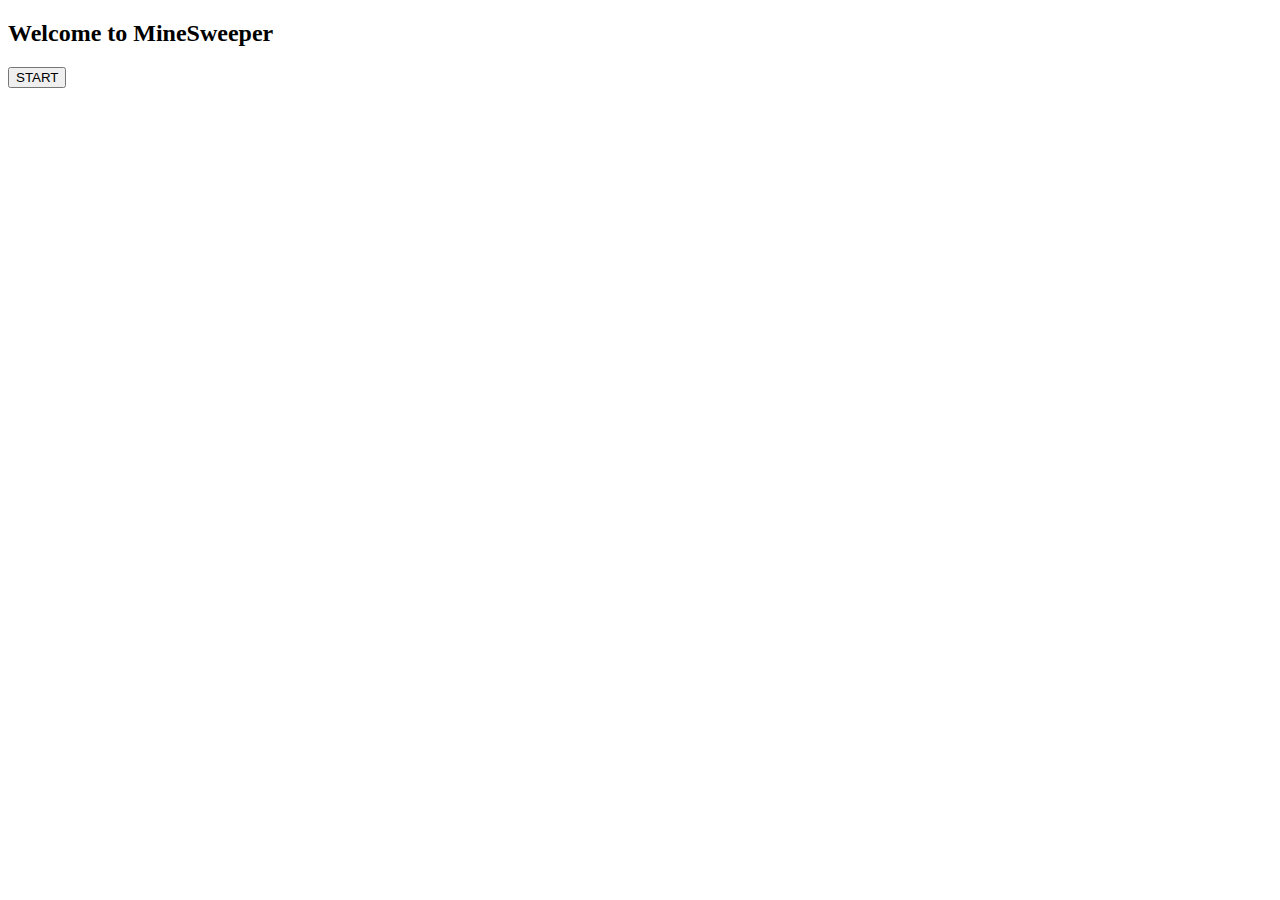
<file: html/Minesweeper.html>
<!doctype html>
<html>
<head>
<meta charset="utf-8">
<title>Mine Sweeper</title>
<link rel="stylesheet" type="text/css" href="../css/Minesweeper.css">
	
</head>

<body>
	<h2>Welcome to MineSweeper</h2>
	
	<input type="submit" id="start" value="START" onclick="gameStart()">
	
	<div class="container" id="container" style="display: none;">
	
	<div class="game">
		<table class="hintCol" id="hintCol"></table>
		<table class="hint" id="hint"></table>
		<table class="board" id="board"></table>
	</div>
		
	<div class="panel">
		<form>
  		  <div>
				<h4>Reveal/Flag A Cell</h4>
				<p id="maxRow"></p>
				<input type="text" id="rowInput" name="name">
				<p id="maxCol"></p>
			  <input type="text" id="colInput" name="name">
		  </div>
		  <br>
		  <div>
	    	<div>
	    		<button id="revealMove" onclick="reveal_wrapper()">Reveal</button>
		    	<button id="flagMove" onclick="flag()">Flag</button>
		  </div>
		  </div>
		</form>
	
	
		<div class="timer">
			<h4>Timer</h4>
			<p><span id="seconds">00</span>:<span id="tens">00</span></p>
		</div> 
	
	
		<div class="mineCounter">
			<h4>Mine Remaining</h4>
			<p><span id="mineCounter">0</span></p>
		</div>

		<div class="control">
			<input type="submit" id="restart" style="display:none;" value="RESTART" onclick="generateBoard()"><br>
			<input type="submit" id="pause" style="display:none;" value="PAUSE" onclick="gameStart()">
		</div>
	</div>
	</div>

	
	
	
	<script>
		'use strict'	
		let board = []; // 2d array of cell objects
		let boardHeight = 0;
		let boardWidth = 0;
		let mineCount;
		let mineCells = []; // array of cell objects which are mines
		let gameLog = "";
		let numOfMove = 1;
		// cell constructor 
		function Cell(row, col){
			this.row = row;
			this.col = col;
			this.adjMine = 0;
			this.isReveal = false;
			this.isMine = false;
			this.isFlag = false;
		}	
		
		
		function getRandomInt(min, max) {
			min = Math.ceil(min);
			max = Math.floor(max);
			return Math.floor(Math.random() * (max - min)) + min; //The maximum is exclusive and the minimum is inclusive
		}
		
		
		function adjMines(x, y){
			let count = 0;
			 for(let i = x - 1; i <= x + 1; i++) {
    			for(let j = y - 1; j <= y + 1; j++) {				
      				if (i < boardHeight && j < boardWidth && i >= 0 && j >= 0 && board[i][j].isMine){
						count++;
					}
				}
			}
			return count;
		}
		
		
		function gameStart(){
			alert("Welcome to MineSweeper!");
			document.getElementById("start").style.display = "none";
			document.getElementById("container").style.display = "block";
			document.getElementById("restart").style.display = "block";
			document.getElementById("pause").style.display = "block";
			generateBoard();
			alert("Let's Start!");
		}
		
		
		function displayMine(){
			document.getElementById("mineCounter").innerHTML = mineCount;
		}
		
	
		function generateBoard(){
		    clearBoard();
			while(true){
				boardHeight = +prompt("Enter height of board, 0 - 10", '5');
				boardWidth = +prompt("Enter width of board, 0 - 10", '5');
				mineCount = +prompt("Enter number of mines", 5);
				if(mineCount > boardHeight * boardWidth - 1){
					alert("Too much mine!");
					continue;
				}
				if(mineCount <= 0){
					alert("Too few mine!")
					continue;
				}
				document.getElementById("maxRow").innerHTML = "Row: Enter # from 1 - " + boardHeight;
				document.getElementById("maxCol").innerHTML = "Col: Enter # from 1 - " + boardWidth;
				for(let i = 0; i < boardHeight; i++){
					let boardRow = []; // array of cell objects
					for(let j = 0; j < boardWidth; j++){
						boardRow.push(new Cell(i, j)); 
					}
					board.push(boardRow);
				}
				let hintColT = document.getElementById("hintCol");
				for(let i = 0; i < boardHeight; i++){
					let hintColRow = hintColT.insertRow(i);
					let hintColCell = hintColRow.insertCell(0);
					hintColCell.innerHTML = i+1;
				}
				
				
				
				let hintT = document.getElementById("hint");
				let hintRow = hintT.insertRow(0);
				for(let i = 0; i < boardWidth; i++){
					let hintCell = hintRow.insertCell(i);
					hintCell.innerHTML = i+1;
				}
				
				
				let table = document.getElementById("board");
				for(let i = 0; i < boardHeight; i++){
					let myRow = table.insertRow(0);
					for(let j = 0; j < boardWidth; j++){
						let cell = myRow.insertCell(j);
						//	cell.innerHTML = board[i][j].sym;
					}
				}
				displayMine();
				generateMine(mineCount);
				displayBoard();
				break;
			}
		}
		
				
		function generateMine(mineCount){
			let randNum;
			let myRow;
			let myCol;
			for(let i = 0; i < mineCount; i++){
				while(true){
					randNum = getRandomInt(0, boardHeight * boardWidth);
					myRow = Math.floor(randNum / boardWidth);
					myCol = randNum % boardWidth;	
					if(myCol != 0)myCol--;		
					if(!board[myRow][myCol].isMine){
						board[myRow][myCol].isMine = true;
						mineCells.push(board[myRow][myCol]);
						break;
					}
				}
			}
		}
		
		
		function displayBoard(){
			for(let i = 0; i < boardHeight; i++){
				for(let j = 0; j < boardWidth; j++){
					let sym;
					if(board[i][j].isFlag){
					   sym = "F";
					} else if(board[i][j].isReveal){
					   sym = board[i][j].adjMine;
					} else{
					   sym = "";
					}
					document.getElementById("board").rows[i].cells[j].innerHTML = sym;
				}
			}
		}
		
		
		function clearBoard(){
			for(let i = 0; i < boardHeight; i++){
				document.getElementById("board").deleteRow(0);
			}
			board = [];
			mineCount = 0;
			displayMine();
		}
		

		function flag(){
			let row = document.getElementById("rowInput").value;
			let col = document.getElementById("colInput").value;
			document.getElementById("rowInput").value = "";
			document.getElementById("colInput").value = "";
			if(row > boardHeight || row <= 0 || col > boardWidth || col <= 0){
				alert("Invalid Input");
				return;
			}
			if(board[row-1][col-1].isReveal){
				alert("The cell is revealed, cannot put a flag");
				return;
			} else if(!board[row-1][col-1].isFlag){
				board[row-1][col-1].isFlag = true;
				gameLog += numOfMove + ". Plug a flag on cell (" + row + "," + col + ")."
			} else{
				board[row-1][col-1].isFlag = false;
				gameLog += numOfMove + ". Remove a flag on cell (" + row + "," + col + ")."
			}
			numOfMove++;
			displayBoard();
			game_won();
		}
		
	     
		function reveal_wrapper(){
			let row = document.getElementById("rowInput").value;
			let col = document.getElementById("colInput").value;
			document.getElementById("rowInput").value = "";
			document.getElementById("colInput").value = "";
			if(row > boardHeight || row <= 0 || col > boardWidth || col <= 0){
				alert("Invalid Input");
				return;
			}
			if(board[row-1][col-1].isMine){
				alert("SORRY! YOU LOSE! ");
				let cont = confirm("ANOTHER GAME?");
				if(cont){
					generateBoard();
				}
				return;
			}
			reveal(row-1, col-1);
			numOfMove++;
			game_won();
			displayBoard();
		}
		
		
		
		function revealAdj(x, y){
			 for(let i = x - 1; i <= x + 1; i++) {
    			for(let j = y - 1; j <= y + 1; j++) {				
      				if (i < boardHeight && j < boardWidth && i >= 0 && j >= 0 && !board[i][j].isReveal) {
						reveal(i, j);
					} 
				}
			 }
		}
		
		
		
		function reveal(row, col){
			if(board[row][col].isFlag){
				alert("The cell has a flag on it.");
				return;
			} else if(board[row][col].isMine){
				return;
			} else{
				let num = adjMines(row, col);
				board[row][col].adjMine = num;
				board[row][col].isReveal = true;
				if(num == 0){
					revealAdj(row, col);
				}
			}
		}
		

		function game_won(){
			for(let i = 0; i < boardHeight; i++){
				for(let j = 0; j < boardWidth; j++){
					if(board[i][j].isMine && !board[i][j].isFlag){
						return;
					} else if(!board[i][j].isMine && !board[i][j].isReveal){
						return;
					}
				}
			}
			alert("CONGRAGULATIONS! YOU WIN! ");
			let cont = confirm("ANOTHER GAME?");
			if(cont){
				generateBoard();
			}		
		}
		
		
	</script>




</body>
</html>
</file>
<file: css/Minesweeper.css>
@charset "utf-8";
/* CSS Document */
	body{
		height: 100%;
		width: 1800px;
	}
	
	.container{
		 margin: auto;
  		 padding: 10px;
	}
	
	.hintCol{
		text-align: center;
		margin-left: 30px;
		margin-top: 54px;
		position: fixed;
	}
	
	.hintCol td{
		background-color:#41C58A;
		width: 20px;
		height: 22px;
	}
	
	
	
	.hint{
		margin-left: 100px;
		margin-bottom: -74px;
		text-align: center;
	}
	
	.hint td{
		background-color: #41C58A;
		width: 21.5px;
		height: 20px;
	}
	
	
	.board{
   		margin: 80px;
    	border: 20px solid #333;
		text-align: center;
	}
	
	.board td{
		width: 20px;
		height: 20px;
		border: 1px solid black;
		overflow: hidden;
	}
	

	.game{
		float: left;
		width: 1000px;
		height: 100%;
		overflow: hidden;
	}
	
	.panel{
		float: right;
		position: relative;
		border: 10px solid black;
		width: 400px;
		text-align: center;
		overflow: hidden;
		font-family: Cambria, Hoefler Text, Liberation Serif, Times, Times New Roman, serif;
	}
</file>
